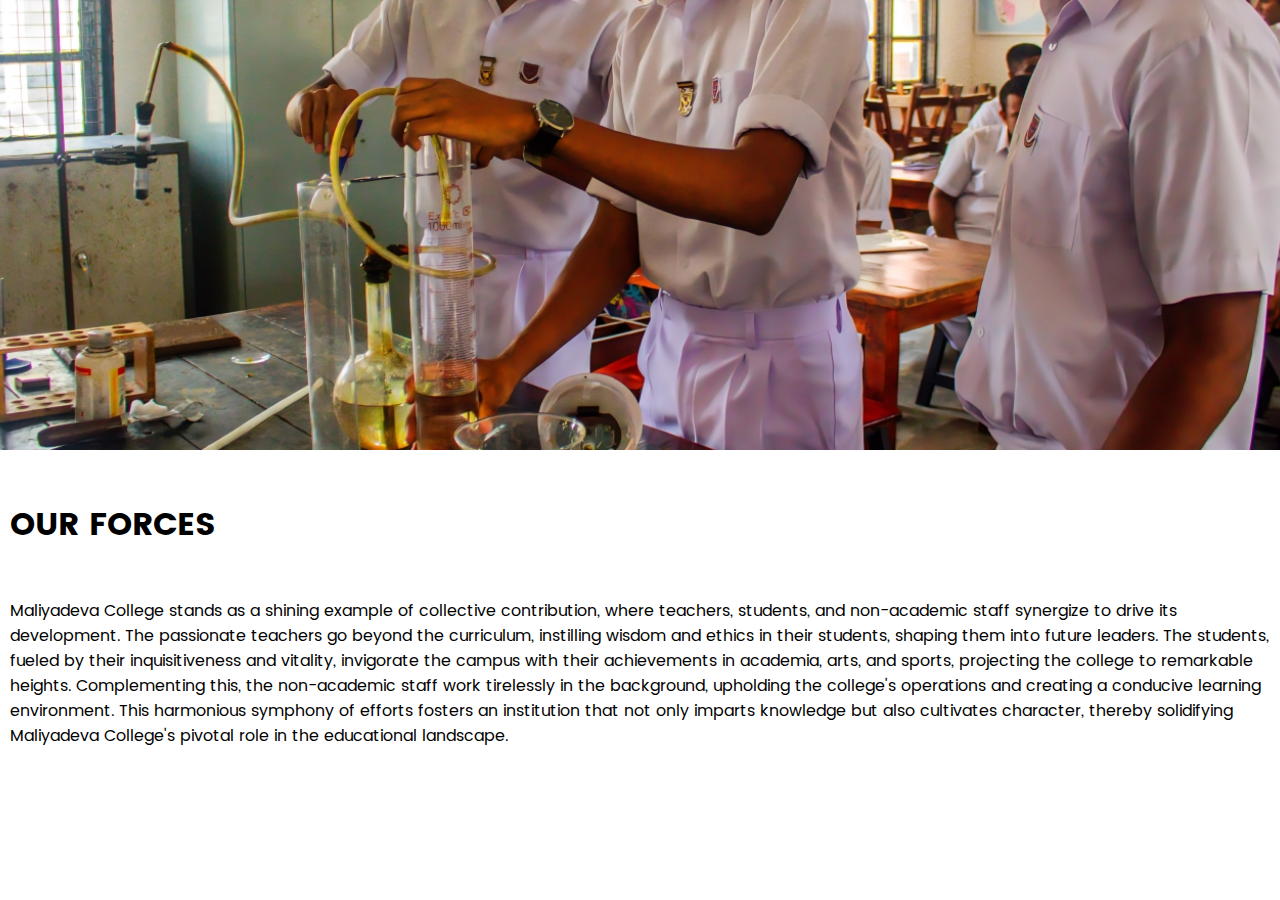
<file: academics.html>
<!DOCTYPE html>
<html lang="en">
<head>
    <meta charset="UTF-8">
    <meta name="viewport" content="width=device-width, initial-scale=1.0">
    <title>Document</title>

     <link rel="stylesheet" href="academics.css">
</head>
<body>
    <header>
        <div class="section1"></div>
    </header>
    <section class="section2">
        <div class="ourforces">
            <h1>OUR FORCES</h1>
        </div>
        <div></div>
        <div>
            Maliyadeva College stands as a shining example of collective contribution, where teachers, students, and non-academic staff synergize to drive its development. The passionate teachers go beyond the curriculum, instilling wisdom and ethics in their students, shaping them into future leaders. The students, fueled by their inquisitiveness and vitality, invigorate the campus with their achievements in academia, arts, and sports, projecting the college to remarkable heights. Complementing this, the non-academic staff work tirelessly in the background, upholding the college's operations and creating a conducive learning environment. This harmonious symphony of efforts fosters an institution that not only imparts knowledge but also cultivates character, thereby solidifying Maliyadeva College's pivotal role in the educational landscape.
        </div>
    </section>

    <section class="section3"></section>
</body>
</html>
</file>
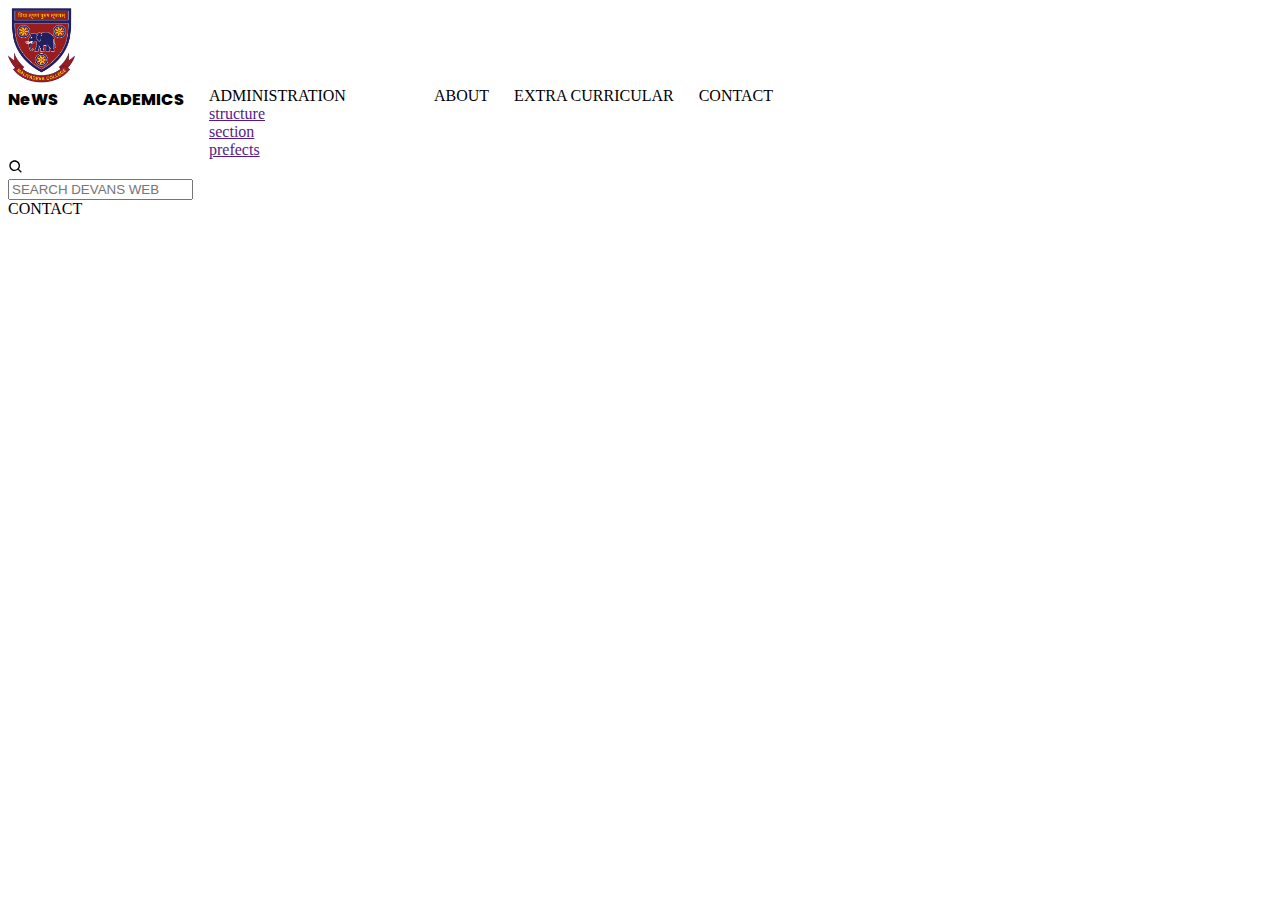
<file: contact.html>
<!DOCTYPE html>
<html lang="en">
<head>
    <meta charset="UTF-8">
    <meta name="viewport" content="width=device-width, initial-scale=1.0">
    <title>Document</title>
    <link href="https://fonts.googleapis.com/css2?family=Poppins:wght@400;600&display=swap" rel="stylesheet">


    <link rel="stylesheet" href="contact.css">

</head>
<body>
    <div class="navwrapper">
        <div class="nav">
       
            <a href="" class="atagofbadge"><img class="badge" src="./images/image.png"></a>
            <div class="navlist">
                <a href="#" class="normala" style="transition: transform 150ms ease-in-out">NeWS</a>
                <a href="" class="normala">ACADEMICS</a>
                <div class="sc-12 complexA">
                    <div class="administration">ADMINISTRATION</div>
                    <div class="list">
                        <a href="" class="atagoflist">structure</a>
                        <a href="" class="atagoflist">section</a>
                        <a href="" class="atagoflist">prefects</a>
                    </div>
                </div>
                <div class="complexA">ABOUT</div>
                <div class="complexA">EXTRA CURRICULAR</div>
                <div>CONTACT</div>




            </div>
        

            <div class="sc-b9b0043a-7 Devanssearchbar">
                <div class="sc-b9b0043a-10 evMMfB">
                    <svg stroke="currentColor" fill="currentColor" stroke-width="0" viewBox="0 0 24 24" class="sc-b9b0043a-11 svg" height="1em" width="1em" xmlns="http://www.w3.org/2000/svg">
                        
                     <path d="M10 18a7.952 7.952 0 0 0 4.897-1.688l4.396 4.396 1.414-1.414-4.396-4.396A7.952 7.952 0 0 0 18 10c0-4.411-3.589-8-8-8s-8 3.589-8 8 3.589 8 8 8zm0-14c3.309 0 6 2.691 6 6s-2.691 6-6 6-6-2.691-6-6 2.691-6 6-6z"></path>
                    </svg>
                </div>

                <input type="search" placeholder="SEARCH DEVANS WEB" class="inputsearch">
            </div>
        </div>
    </div>    

    <div class="background">
        <span class="contactus">CONTACT</span>

    </div>
   
</body>
</html>
</file>
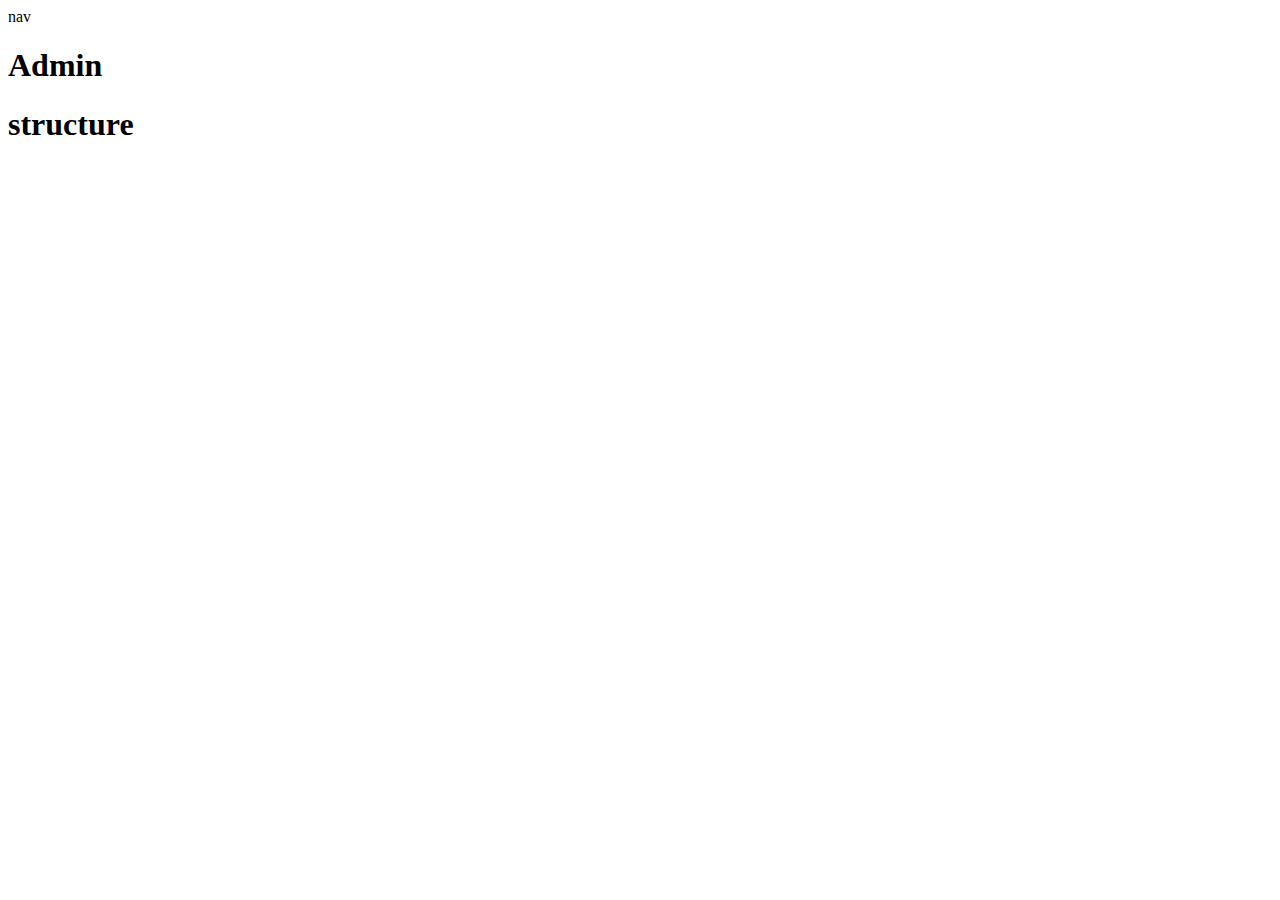
<file: structure.html>
<!DOCTYPE html>
<html lang="en">
<head>
    <meta charset="UTF-8">
    <meta name="viewport" content="width=device-width, initial-scale=1.0">
    <title>Document</title>
</head>
<body>
    <div>nav</div>
    <div class="section2structure">
        <div class="section2structureinner">
            <div>
                <h1>Admin</h1>
                <h1>structure</h1>
            </div>
        </div>

    </div>
</body>
</html>
</file>
<file: academics.css>
@font-face {
    font-family: 'Poppins';
    src: url('./fonts/poppins/Poppins-Regular.ttf') format('truetype');
    font-weight: 400;
}

@font-face {
    font-family: 'Poppins';
    src: url('./fonts/poppins/Poppins-Bold.ttf') format('truetype');
    font-weight: 700;
}

@font-face {
    font-family: 'Poppins';
    src: url('./fonts/poppins/Poppins-SemiBold.ttf') format('truetype');
    font-weight: 600;
}

@font-face {
    font-family: 'Share Tech Mono';
    src: url('./fonts/share-tech/ShareTechMono-Regular.ttf') format('truetype');
    font-weight: 400;
}

.section1{
    background-image: url(./images/banners/academic-banner.png);
    height: 50vh;
    background-repeat: no-repeat;
    background-position: center center;
    background-size: cover;
}

*{
    margin: 0;
    padding: 0;
    box-sizing: border-box;
    font-family: 'Poppins', sans-serif;
}

.section2layer2{
    max-width: 1024px;
    display: flex;
    flex-wrap: wrap;
    width:100%;
    margin: 0px auto ;
    gap: 25px;
    justify-content: center;
    margin:0px auto;

}

.section2layer3{
    font-family: Poppins, sans-serif;
    font-size: 14px;
    color: var(--black);
    
}

.teachers{
    display: flex;
    flex-direction: column;
    height: 100px;
    width: 200px;
    justify-content: center;
    align-items: center;
    gap: 10px;
}

.T200{
    font-family: "Share Tech Mono", monospace;
    font-size :32px;
    color: #51141d;
    text-transform: uppercase;
}

h3{
    text-align: center;
    font-family: Poppins, sans-serif;
    font-size: 20px;
    color: var(--black);
    text-transform: uppercase;
}

.section2 {
    display: flex;
    flex-direction: column;
    gap: 25px;
    margin: 0px 10px;
    width: 100%;
    max-width: 1440px;
}

.section2wrapper{
    width: 100%;
    display: flex;
    justify-content: center;
    padding: 50px 5px 25px;
}

h2{
    font-family: Poppins, sans-serif;
    font-size: 32px;
    letter-spacing: 0px;
    line-height: 1.5em;
    padding-bottom: 15px;
    position: relative;
    transition: 0.4s;
}

.Subjects{
    font-family: Poppins, sans-serif;
    font-size: 32px;
    letter-spacing: 0px;
    line-height: 1.5em;
    padding-bottom: 15px;
    transition: 0.4s;
}

.subjectbanner{
        height: 250px;
        width: 100%;
        background-image: url(../images/banners/subject-banner.jpg);
        background-size: cover;
    background: linear-gradient(to left, rgb(255, 255, 255), rgba(255, 255, 255, 0)), url(../images/banners/subject-banner.jpg) initial, initial initial, initial initial, initial initial, initial initial, initial;}


.aftersubject{
   display: flex;

}

.nexttosubjectbanner{
    width: 100%;
    display: flex;
    flex-direction: column;
    gap: 25px;
   
}

.belowp{
    display: flex;
    gap: 25px;
   

}

.line{
    height: 50px;
    width: 5px;
    background-color: #51141d;
    margin-right: 5px;
}

.belowpcard{
    display: flex;
     align-items: center;
     width: 100px;
     height: 50px;
}

.line1{ 
    height: 140px;
    width: 10px;
    
    border: 2px solid #bfdbfe;
}

.line1with6{
    display: flex;
    flex-direction: row;
    gap: 5px;
    margin-top: 10px;
}

.section5pic{ 
    background-image: url(./images/elements/prize-awards.jpg);
    height: 250px;
    width: 100%;
    background-repeat: no-repeat;
    background-size: cover;


}

.section5{
    display: flex;
    background-color:#51141d
}

.section5picnext{
    width: 
    100%;
}

From here is footer css
.footersvg{
    color: #5f5f5f;
    font-size: 20px;
}

.thirdatag{
    display: flex;
    flex-direction: row;
    gap: 10px;
}

.forth{
    display:flex;
    flex-direction: column;
    align-items: end;

}

.firstlayer{
    display: flex;
}

.third{
    display: flex;
    flex-direction: column;
    margin-left: auto;
    gap: 2px;
}

.otherLink{
    color:#000000;
    font-family: Poppins, sans-serif;
    line-height: 25px;
    font-size: 14px;
    font-style: normal;
    font-weight: 600;
    text-transform: uppercase;

}

.OBA{
    color:#5f5f5f;
    font-family: Poppins, sans-serif;
    font-size: 14px;
    font-style: normal;
    font-weight: 500;
    text-decoration-line: underline;
    text-transform: uppercase;

}

.forthA{
    color:#000000;
    font-family: Poppins, sans-serif;
    font-size: 14px;
    font-style: normal;
    font-weight: 600;
    line-height: 25px;
    text-align: right;
    text-transform: uppercase;
}

.nexttogrid{
    display: flex;
    flex-direction: row;
    gap:100px;
    margin-left: auto;
}

.fgma{height: 40px;
     width: 40px;
     background-color: #000000;
     


}


.allright{
    text-align: center;
    color: #000000;
    font-family: poppins;
    font-size: 14px;
    font-weight: 600;
    font-style: normal;
    text-transform: uppercase;
}

.footer{
    width:100%;
    padding:25px 0px;
    display:flex;
    align-items: flex-end;
    justify-content: center;
    background-color: #f2f2f2;
    margin-top: auto;
}

.innerfooter{
    margin: 0px 10px;
    width: 100%;
    display:flex;
    flex-direction: row;
    max-width: 1440px;
    flex:1 1 0%;
}

.footerleft{
    width: 200px;
    display: flex;
    align-items: center;
}

.crest-o-img{
    height: 100px;
    object-fit: contain;
}

.footerright{width:100%;
display: flex;
flex-direction: column;
gap:20px;}

.grid{
    display: grid;
    grid-template-columns: repeat(2, 1fr);
    grid-template-rows: repeat(3, 1fr);
    gap: 5px 50px;
}

.atagoffooter{
    font-family: 'Poppins', sans-serif;
    font-size: 14px;
    font-weight: 600;
    text-transform: uppercase;
    color: #5f5f5f;
   text-decoration: none;
   text-align:left;
    font-style: normal;
}


.section2{
    width:100%;
    max-width: 1440px;
    display: flex;
    margin: 50px 10px;
    flex-direction: column;
}

.crest-o-img{ 
    height: 100px;
    object-fit: contain;
}

.brline{
    width:100%;
    height:5px;
    border-radius: 5px;
    background: #000000;
}
</file>
<file: contact.css>
.kcctrl{
    background-image: url("./images/banners/header-banner.jpg");
    height:75vh;
    background-size: cover;
    background-position: center;
    background-repeat: no-repeat;

}

.contact{
    
    text-align: center;
    font-weight: 700;
    font-size:72px;
    font-family: poppins, sans-serif;
    line-height: normal;
    

}

.badge{
    height: 75px;
}
.insidenav{
    display: flex;
}

.navlist{
    display: flex;
    gap: 25px;
}

.normala{
    font-weight: 800;
    text-decoration: none;
    color: var(--black);
    font-family: Poppins, sans-serif;
}
.list{
    display: flex;
    flex-direction: column;
    width:200px
}
</file>
